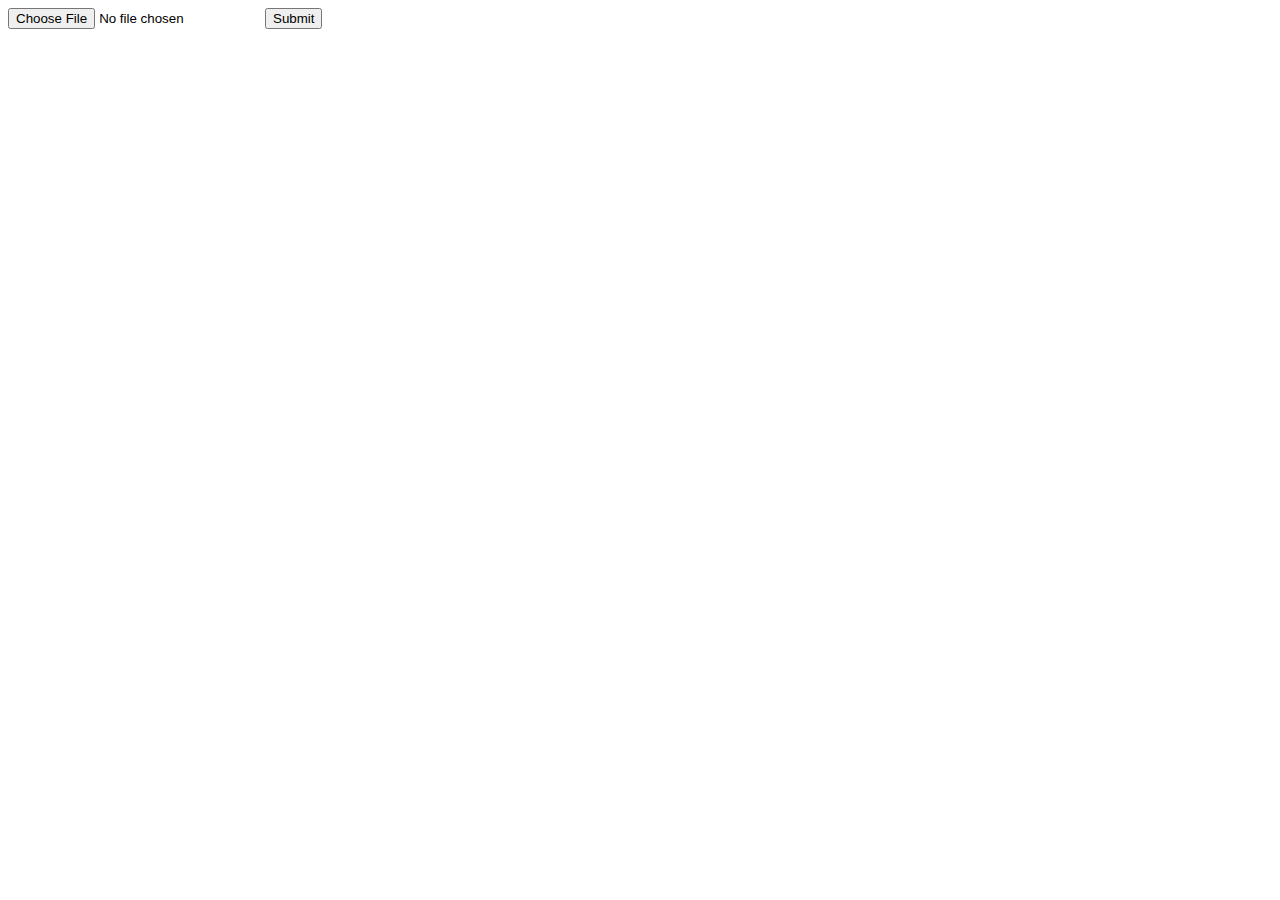
<file: templates/upload.html>
<html>
    <body>
        <form action = "http://localhost:5000/fileUpload" method = "POST" enctype = "multipart/form-data">
            <input type = "file" name = "file" />
            <input type = "submit"/>
        </form>
    </body>
</html>
</file>
